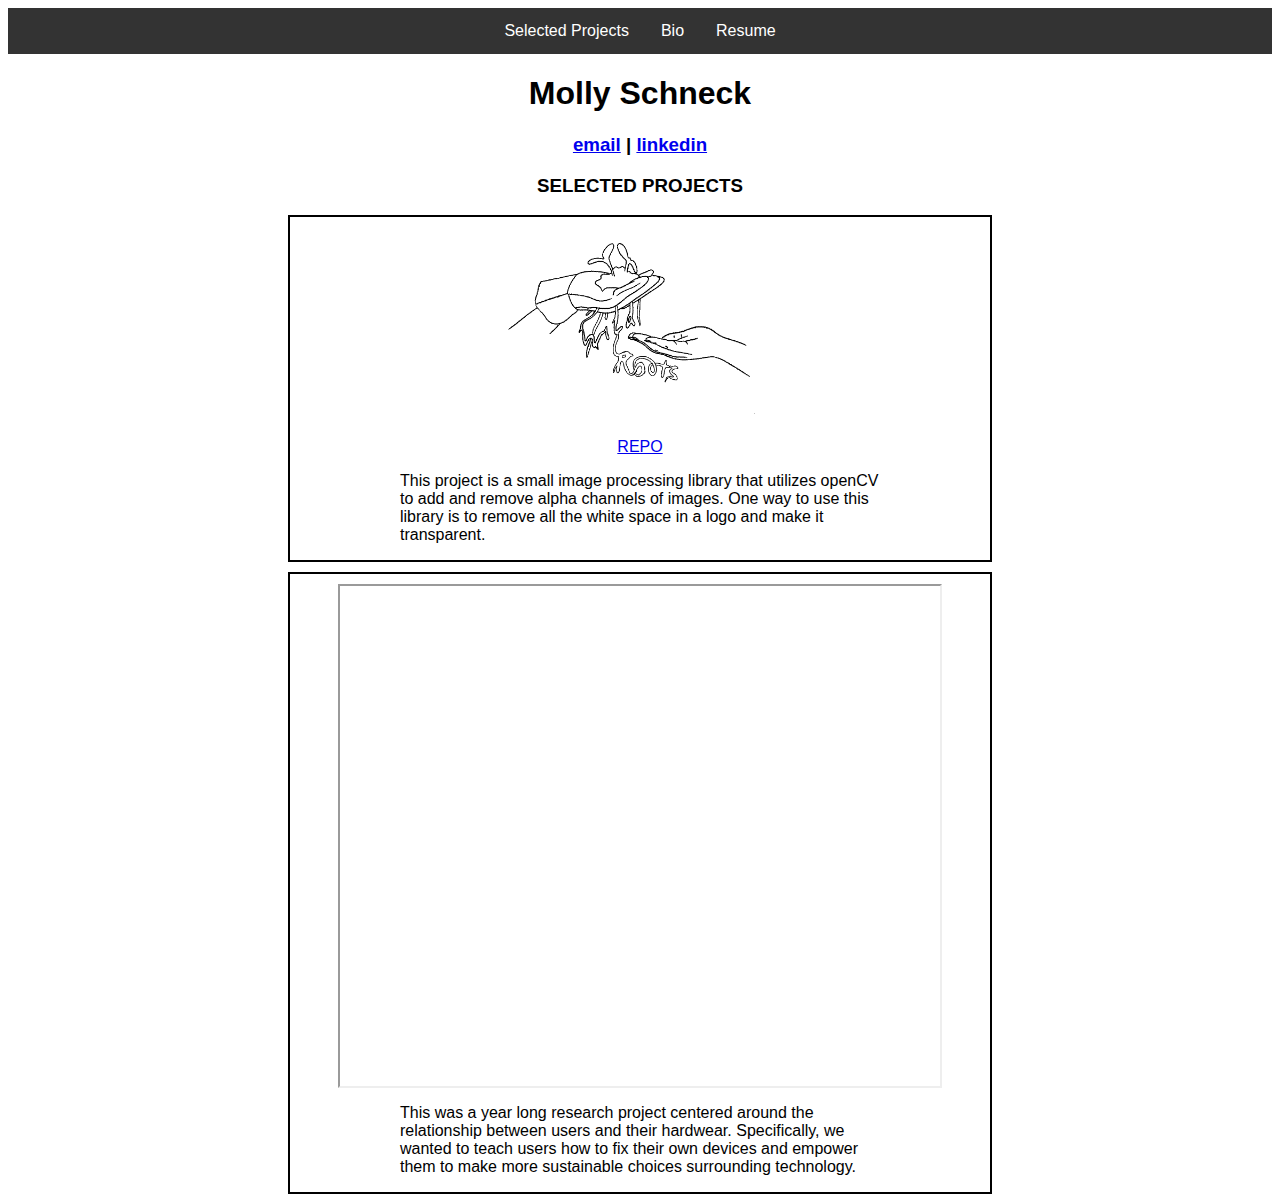
<file: index.html>
<html>
<header>
   <title>Molly Schneck - Portfolio</title>
   <link rel="stylesheet" type="text/css" href="style.css"/>
   <link href="https://fonts.googleapis.com/icon?family=Material+Icons"
      rel="stylesheet">
</header>
<body>
    <nav id="navbar" aria-labelledby="navbar">
        <a href="">Selected Projects</a>
        <a href="bio.html">Bio</a>
        <a href="resume.html">Resume</a>
    </nav>

    <header aria-labelledby="header">
        <h1>Molly Schneck</h1>
        <h3><a href="mailto: mollyschneck2023@u.northwestern.edu">email</a> | <a href="https://www.linkedin.com/in/molly-s-2287591b3/" target="_blank">linkedin</a></h3>
    </header>

    <h3>SELECTED PROJECTS</h3>
    <div id="proj1" aria-labelledby="proj1">
        <img alt="black and white image of wild roots logo" src="alpha_wr copy.png">
        <a href="https://github.com/mcschneck/image-conversions"><p id="fuck">REPO</p></a>
        <p>This project is a small image processing library that utilizes openCV to add and remove alpha channels of images. 
            One way to use this library is to remove all the white space in a logo and make it transparent.</p>
    </div>
    <div id="proj2" aria-labelledby="proj2">
        <iframe src="research.pdf"></iframe>
        <p>This was a year long research project centered around the relationship between users and their hardwear. 
            Specifically, we wanted to teach users how to fix their own devices and empower them to make more sustainable 
        choices surrounding technology.</p>
    </div>
<script src="script.js"></script>
</body>
</html>
</file>
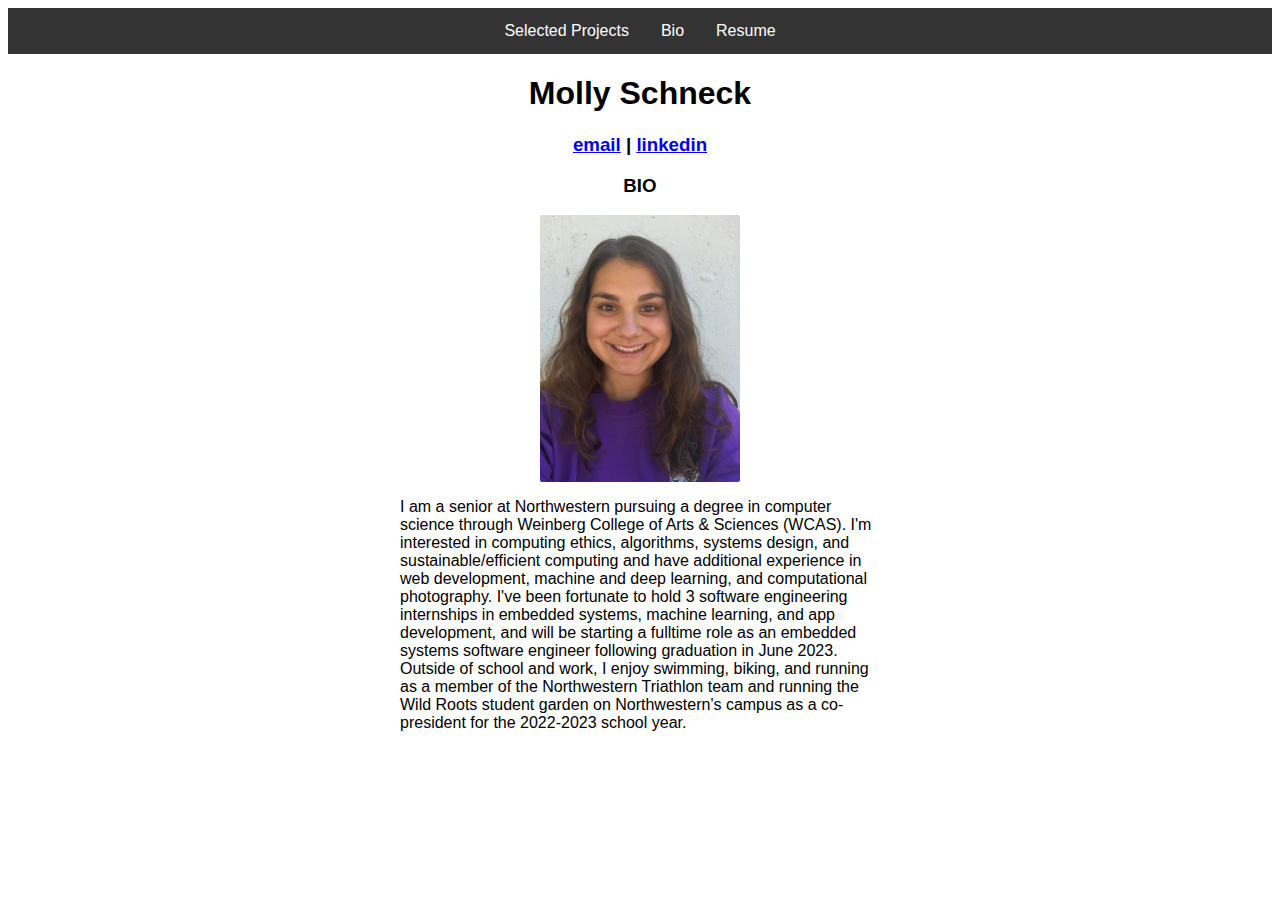
<file: bio.html>
<html>
<header>
   <title>Molly Schneck - Portfolio</title>
   <link rel="stylesheet" type="text/css" href="style.css"/>
   <link href="https://fonts.googleapis.com/icon?family=Material+Icons"
      rel="stylesheet">
</header>
<body>
    <nav id="navbar" aria-labelledby="navbar">
        <a href="index.html">Selected Projects</a>
        <a href="">Bio</a>
        <a href="resume.html">Resume</a>
    </nav>

    <header aria-labelledby="header">
        <h1>Molly Schneck</h1>
        <h3><a href="mailto: mollyschneck2023@u.northwestern.edu">email</a> | <a href="https://www.linkedin.com/in/molly-s-2287591b3/" target="_blank">linkedin</a></h3>
    </header>

    <h3>BIO</h3>
    <section id="bio" aria-labelledby="bio">
        <img alt="potrait of Molly Schneck" src="selfie.jpeg">
        <p>
            I am a senior at Northwestern pursuing a degree in computer science through Weinberg College of Arts & Sciences (WCAS). 
            I'm interested in computing ethics, algorithms, systems design, and sustainable/efficient computing and 
            have additional experience in web development, machine and deep learning, and computational photography.
            I've been fortunate to hold 3 software engineering internships in embedded systems, machine learning, and app development, 
            and will be starting a fulltime role as an embedded systems software engineer following graduation in June 2023. 
            Outside of school and work, I enjoy swimming, biking, and running as a member of the Northwestern Triathlon team and
            running the Wild Roots student garden on Northwestern's campus as a co-president for the 2022-2023 school year.
        </p>
    </section>
<script src="script.js"></script>
</body>
</html>
</file>
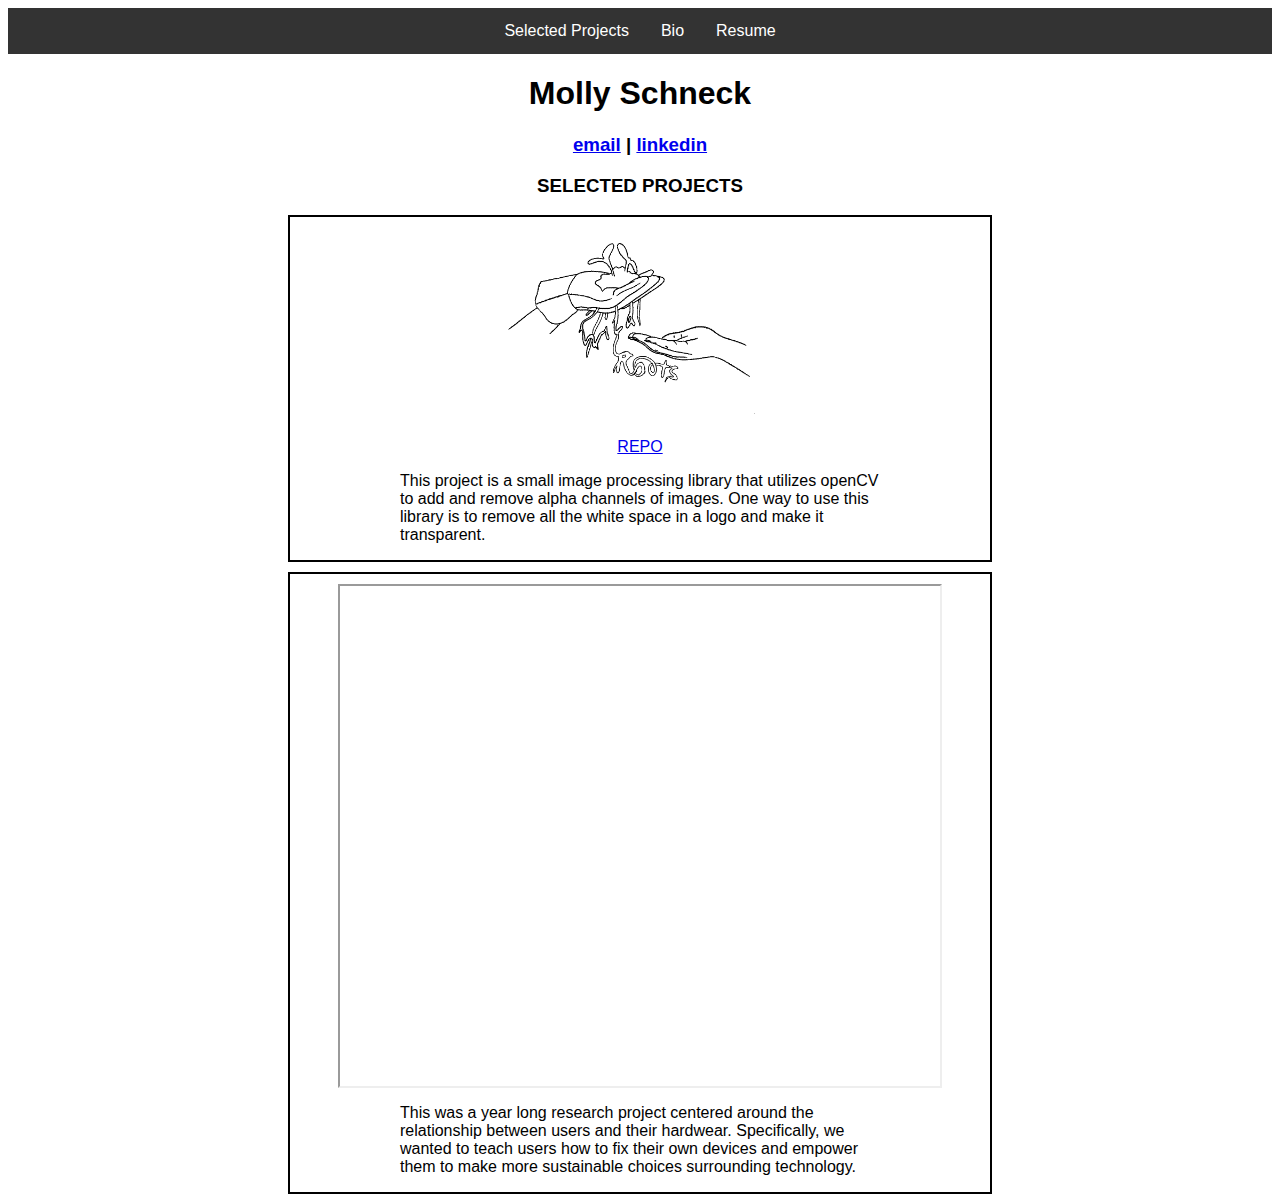
<file: home.html>
<html>
<header>
   <title>Molly Schneck - Portfolio</title>
   <link rel="stylesheet" type="text/css" href="style.css"/>
   <link href="https://fonts.googleapis.com/icon?family=Material+Icons"
      rel="stylesheet">
</header>
<body>
    <nav id="navbar">
        <a href="">Selected Projects</a>
        <a href="bio.html">Bio</a>
        <a href="resume.html">Resume</a>
    </nav>

    <header>
        <h1>Molly Schneck</h1>
        <h3><a href="mailto: mollyschneck2023@u.northwestern.edu">email</a> | <a href="https://www.linkedin.com/in/molly-s-2287591b3/" target="_blank">linkedin</a></h3>
    </header>

    <h3>SELECTED PROJECTS</h3>
    <div id="proj1">
        <img alt="black and white image of wild roots logo" src="alpha_wr copy.png">
        <a href="https://github.com/mcschneck/image-conversions"><p id="fuck">REPO</p></a>
        <p>This project is a small image processing library that utilizes openCV to add and remove alpha channels of images. 
            One way to use this library is to remove all the white space in a logo and make it transparent.</p>
    </div>
    <div id="proj2">
        <iframe src="research.pdf"></iframe>
        <p>This was a year long research project centered around the relationship between users and their hardwear. 
            Specifically, we wanted to teach users how to fix their own devices and empower them to make more sustainable 
        choices surrounding technology.</p>
    </div>
<script src="script.js"></script>
</body>
</html>
</file>
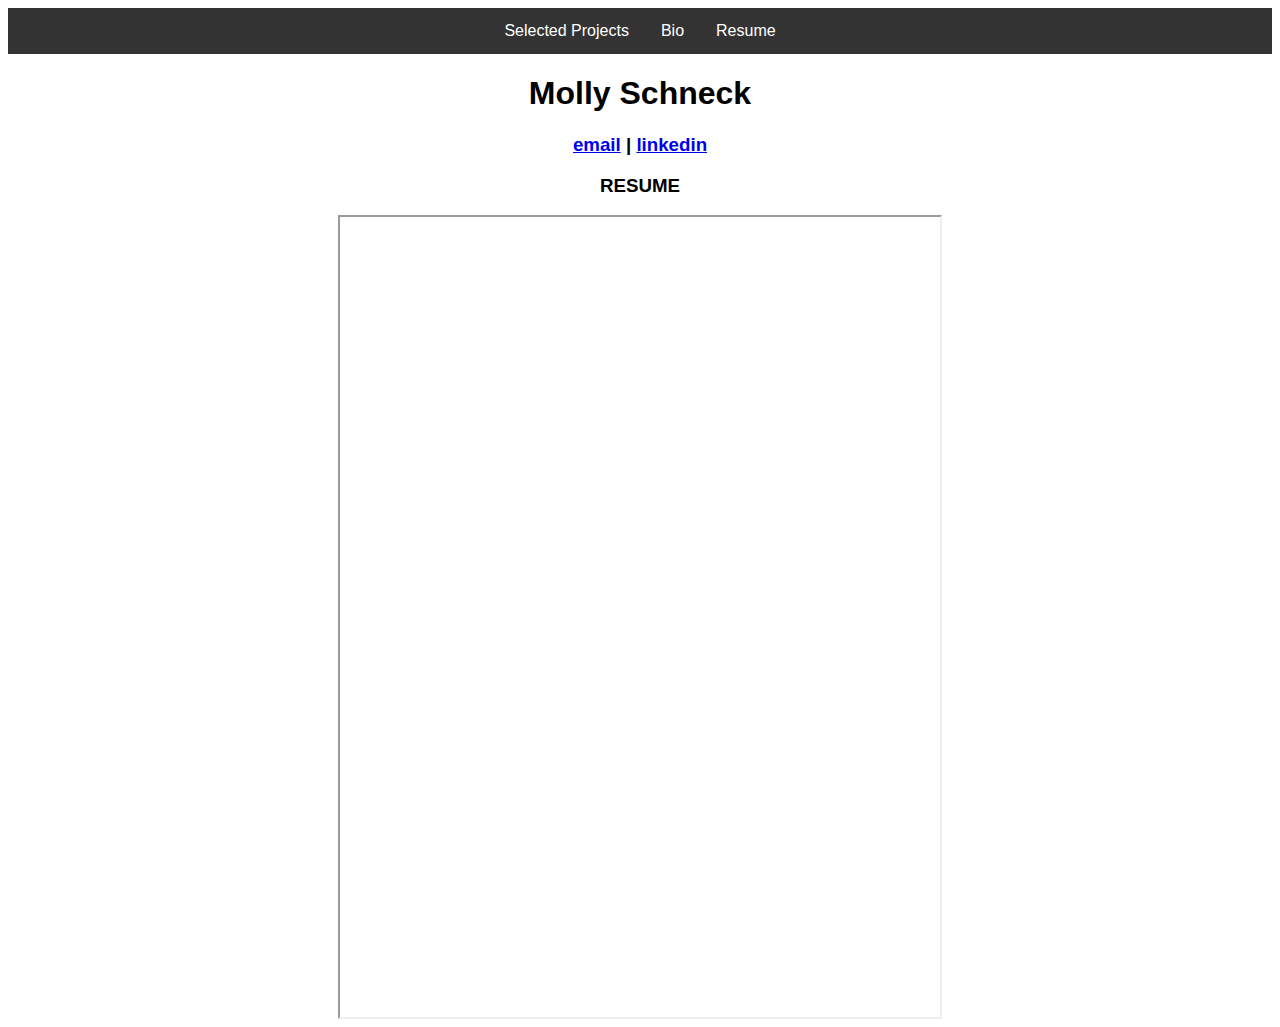
<file: resume.html>
<html>
<header>
   <title>Molly Schneck - Portfolio</title>
   <link rel="stylesheet" type="text/css" href="style.css"/>
   <link href="https://fonts.googleapis.com/icon?family=Material+Icons"
      rel="stylesheet">
</header>
<body>
    <nav id="navbar" aria-labelledby="">
        <a href="index.html">Selected Projects</a>
        <a href="bio.html">Bio</a>
        <a href="">Resume</a>
    </nav>

    <header aria-labelledby="header">
        <h1>Molly Schneck</h1>
        <h3><a href="mailto: mollyschneck2023@u.northwestern.edu">email</a> | <a href="https://www.linkedin.com/in/molly-s-2287591b3/" target="_blank">linkedin</a></h3>
    </header>

    <h3>RESUME</h3>
    <section id="resume" aria-labelledby="resume">
        <iframe src="resume.pdf"></iframe>
    </section>
<script src="script.js"></script>
</body>
</html>
</file>
<file: style.css>
body {
    font-family: Verdana, Geneva, Tahoma, sans-serif;
}

header {
    text-align:center;
}

#navbar {
    background-color: #333;
    overflow: hidden;
    display: flex;
    justify-content: center;
}

#navbar a {
    float: left;
    color: white;
    text-align: center;
    padding: 14px 16px;
    text-decoration: none;
}

#navbar a:hover {
    background-color: red;
}

.sticky {
    position: fixed;
    top: 0;
    width: 100%;
}

h3 {
    text-align: center;
}

p {
    margin-left: auto;
    margin-right: auto;
    width: 30em;
}

#proj1, #proj2 {
    border: 2px solid black;
    width: 700px;
    margin: auto;
    margin-top: 10px;
    padding-top: 10px;
}

#fuck { 
    text-align: center;
}

#proj1 img {
    display: block;
    margin: 0 auto;
    width: 300px;
    height: auto;
}

#proj2 iframe {
    display: flex;
    justify-content: center;
    height: 500px;
    width: 600px;
    margin-left: auto;
    margin-right: auto;
}

#bio img {
    display: flex;
    justify-content: center;
    width: 200px;
    height: auto;
    margin-left: auto;
    margin-right: auto;
    border-radius: 2px;
}

#resume iframe {
    height: 800px;
    width: 600px;
    display: flex;
    justify-content: center;
    margin-left: auto;
    margin-right: auto;
}

.page {
    display: none;
}
</file>
